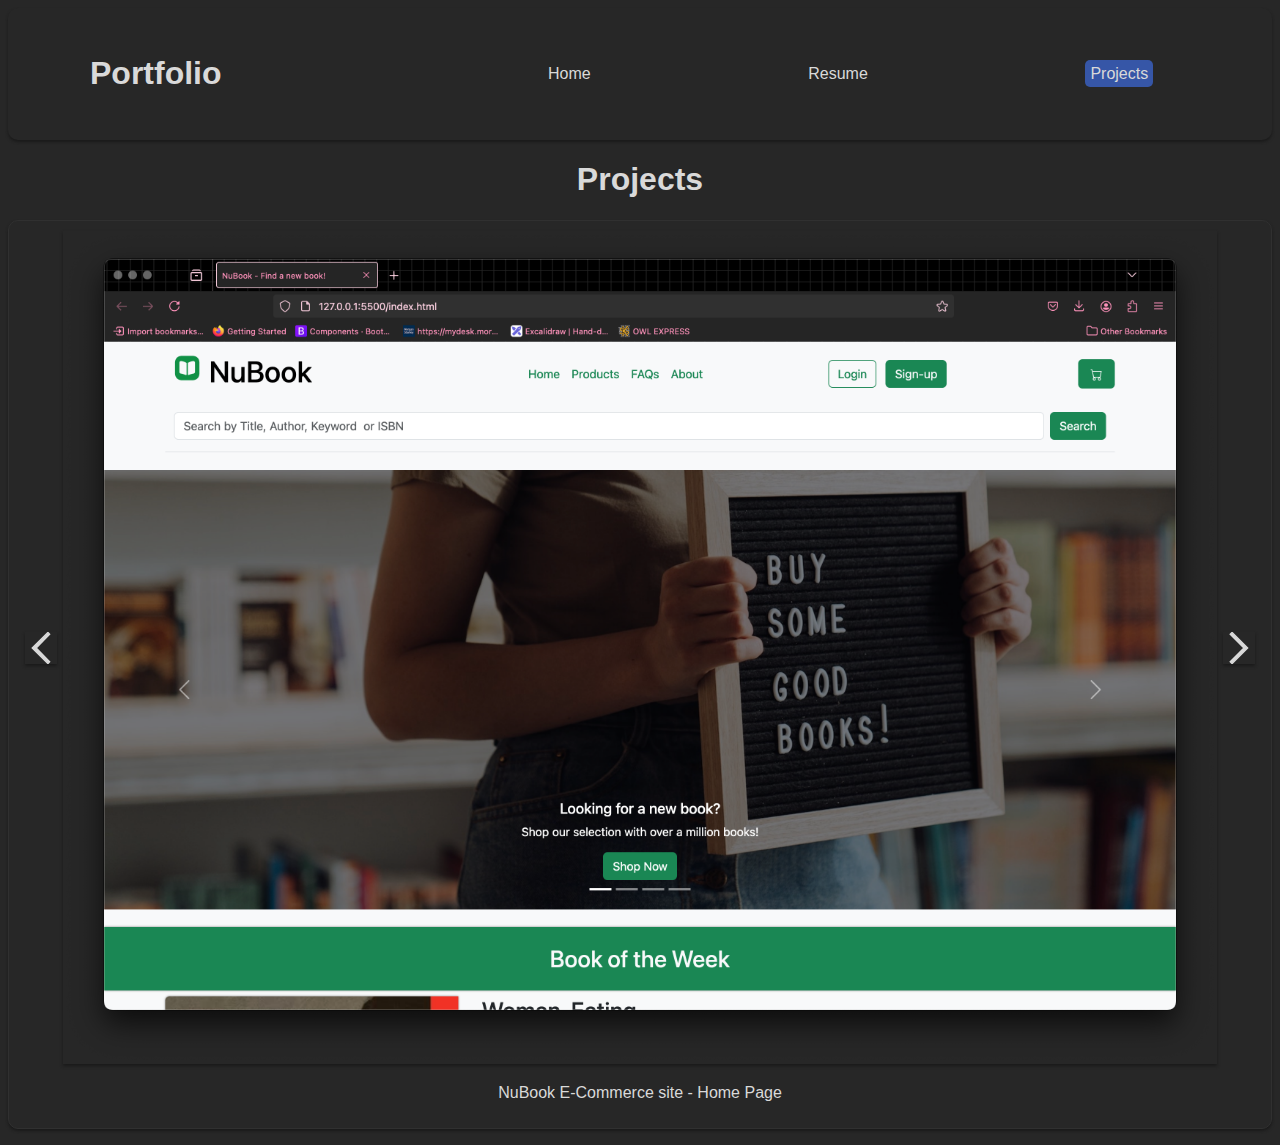
<file: html/projects.html>
<!DOCTYPE html>
<html lang="en">
<head>
    <meta charset="UTF-8">
    <meta name="viewport" content="width=device-width, initial-scale=1.0">
    <title>Portfolio</title>
    <link rel="stylesheet" href="../css/styles.css">
    <link rel="stylesheet" href="/css/projects.css">
</head>
<body>

    <!-- start of navigation -->
    <div class="nav-container">
        <nav>
            <ul class="navbar">
                <li><h1 class="nav-site-id"><a href="/html/index.html">Portfolio</a></h1></li>
                <li><a href="index.html" class="nav-link">Home</a></li>
                <li><a href="/html/resume.html" class="nav-link">Resume</a></li>
                <li><a href="/html/projects.html" class="active nav-link">Projects</a></li>
                <div class="dropdown-container">
                    <button class="dropdown-btn" id="dropdownBtn">
                        <img class="hamburger-icon" src="/images/hamburger-menu-svgrepo-com.svg">
                    </button>
                    <ul class="dropdown-content" id="dropdownList">
                        <li><a href="index.html" class="dropdown-link">Home</a></li>
                        <li><a href="/html/resume.html" class="dropdown-link">Resume</a></li>
                        <li><a href="/html/projects.html" class="active dropdown-link">Projects</a></li>
                    </ul>
                </div>
            </ul>
        </nav>
    </div>
    <!-- end of navigation -->

    <!-- page content -->

    <h1> Projects</h1>
    
    <div class="gallery-container">
        <div class="gallery-photo-container">
            <button class="gallery-control-btn" id="previousBtn"><img src="/images/previous-svgrepo-com.svg" ></button>
            <div id="imageContainer">
                <img id="galleryImage" src="" alt="photo description" class="gallery-image">
            </div>
            <button class="gallery-control-btn" id="nextBtn"><img src="/images/next-svgrepo-com.svg"></button>
        </div>
        <div class="gallery-caption">
            <p id="galleryCaption"></p>
        </div>
    </div>

    <!-- end of page content -->

    <script src="/scripts/index.js"></script>
    <script src="/scripts/projects.js"></script>
</body>
</html>
</file>
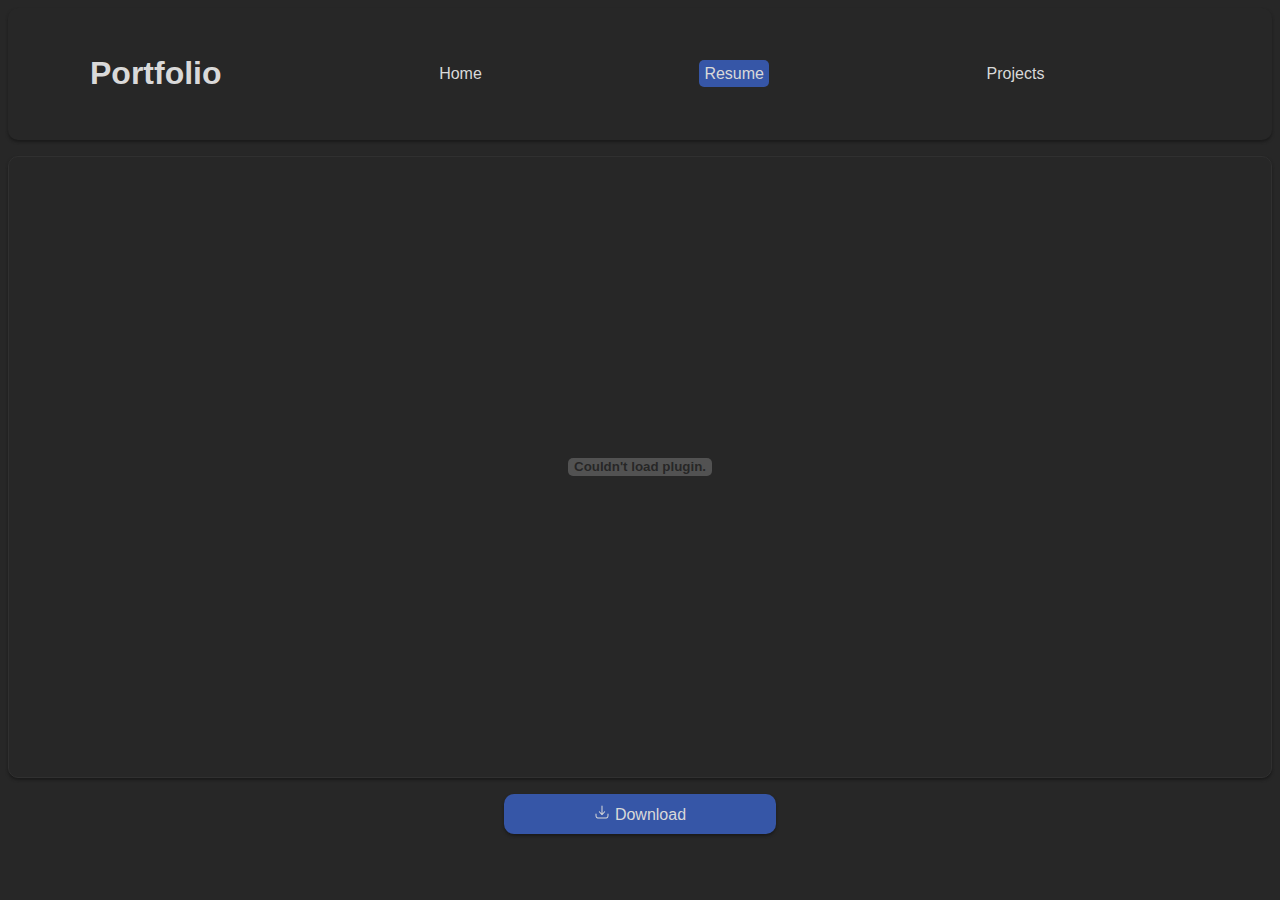
<file: html/resume.html>
<!DOCTYPE html>
<html lang="en">
<head>
    <meta charset="UTF-8">
    <meta name="viewport" content="width=device-width, initial-scale=1.0">
    <title>Portfolio</title>
    <link rel="stylesheet" href="../css/styles.css">
    <link rel="stylesheet" href="/css/resume.css">
</head>
<body>

    <!-- start of navigation -->
    <div class="nav-container">
        <nav>
            <ul class="navbar">
                <li><h1 class="nav-site-id"><a href="/html/index.html">Portfolio</a></h1></li>
                <li><a href="index.html" class="nav-link">Home</a></li>
                <li><a href="/html/resume.html" class="active nav-link">Resume</a></li>
                <li><a href="/html/projects.html" class="nav-link">Projects</a></li>
                <div class="dropdown-container">
                    <button class="dropdown-btn" id="dropdownBtn">
                        <img class="hamburger-icon" src="/images/hamburger-menu-svgrepo-com.svg">
                    </button>
                    <ul class="dropdown-content" id="dropdownList">
                        <li><a href="index.html" class="dropdown-link">Home</a></li>
                        <li><a href="/html/resume.html" class="active dropdown-link">Resume</a></li>
                        <li><a href="/html/projects.html" class="dropdown-link">Projects</a></li>
                    </ul>
                </div>
            </ul>
        </nav>
    </div>
    <!-- end of navigation -->


    <!-- page content -->
     <div class="resume-container">
        <object class="resume-pdf" data="/images/resume_chauni.pdf"></object>
     </div>
     <div class="download-container">
        <a class="download-btn" href="/images/resume_chauni.pdf" download="resume_chaunibrown_2025"><img src="/images/download-minimalistic-svgrepo-com.svg" alt="download-icon" class="download-icon">Download</a>
     </div>
    <!-- end of page content -->

    <script src="/scripts/index.js"></script>
</body>
</html>
</file>
<file: css/styles.css>
:root {
    --primary-color: rgb(54, 86, 167);

    --dark-main-color: #272727;
    --dark-box-shadow: 0 2px 3px #1a1a1a;
    --dark-font-color: #d9d9d9;

    --light-main-color: #fff;
    --dark-secondary-color: #303030;
}

body {
    font-family:Arial, Helvetica, sans-serif;
    background-color: var(--dark-main-color);
    color: var(--dark-font-color);
}

/* navbar */

.nav-container {
    box-shadow: var(--dark-box-shadow);
    padding: 10px;
    border-radius: 10px;
}

.navbar {
    display: grid;
    grid-template-columns: repeat(4,auto);
    align-items: center;
    list-style: none;
}

.nav-site-id {
    justify-self: start;
    margin-left: 1em;
}

.navbar a {
    text-decoration: none;
    color: var(--dark-font-color);
}

.navbar a.active {
    background-color: var(--primary-color);
    padding: 5px;
    border-radius: 5px;
}

.navbar a.nav-link:hover, .hamburger-menu:hover {
    background-color: var(--primary-color);
    padding: 5px;
    border-radius: 5px;
}

.hamburger-icon {
    width: 40px;
}

.dropdown-btn {
    display: none;
    cursor: pointer;
    background: none;
    border: none;
    border-radius: 5px;
}

.dropdown-link {
    display: none;
}

.dropdown-content {
    list-style: none;
}

/* navbar - mobile view */

@media only screen and (max-width: 500px) {
    .nav-link {
        display: none;
    }

    .navbar {
        grid-template-columns: repeat(5,auto);
    }

    /* nav dropdown */
    .dropdown-btn {
        display: flex;
    }

    .dropdown-btn:hover {
        background-color: var(--primary-color);
    }
    
    .dropdown-link:hover {
        background-color: var(--dark-secondary-color);
        border-radius: 5px;
    }

    .dropdown-content {
        display: none;
    
        background-color: var(--dark-main-color);
        border: 1px solid var(--dark-secondary-color);
        box-shadow: var(--dark-box-shadow);

        list-style: none;
        position: absolute;
        padding: 15px 15px;
    }

    .dropdown-link {
        display: block;
        padding: 10px 5px;
        margin: 5px 0px;
    }
}

/* end of navbar */
</file>
<file: css/projects.css>
body {
    text-align: center;
}

.gallery-container {
    text-align: center;
    background-color: var(--dark-main-color);
    border: 1px solid var(--dark-secondary-color);
    border-radius: 10px;
    box-shadow: var(--dark-box-shadow);
    padding: 10px;
    margin: 1em 0em;
}

.gallery-photo-container {
    display: grid;
    grid-template-columns: repeat(3,auto);
}

.gallery-image {
    width: 100%;
    box-shadow: var(--dark-box-shadow);
}

.gallery-control-btn {
    border: none;
    background-color: transparent;
    cursor: pointer;
}

.gallery-control-btn img {
    width: 32px;
    box-shadow: var(--dark-box-shadow);
}
</file>
<file: css/resume.css>
.resume-container {
    display: flex;
    justify-content: center;
    align-items: center;
    background-color: var(--dark-main-color);
    border: 1px solid var(--dark-secondary-color);
    box-shadow: var(--dark-box-shadow);
    border-radius: 10px;
    margin-top: 1em;
    padding: 10px;
    height: 600px;
}

.resume-pdf {
    border-radius: 10px;
    width: 100%;
    height: 100%;
}

.download-container {
    display: flex;
    justify-content: center;
    margin-top: 1em;
}

a.download-btn {
    text-decoration: none;
    text-align: center;
    color: var(--dark-font-color);
    background-color: var(--primary-color);
    width: 20%;
    padding: 10px;
    border-radius: 10px;
    box-shadow: var(--dark-box-shadow);
}

.download-btn:hover {
    background-color: rgb(64, 103, 203);
}

.download-icon {
    width: 16px;
    margin-right: 5px;
}
</file>
